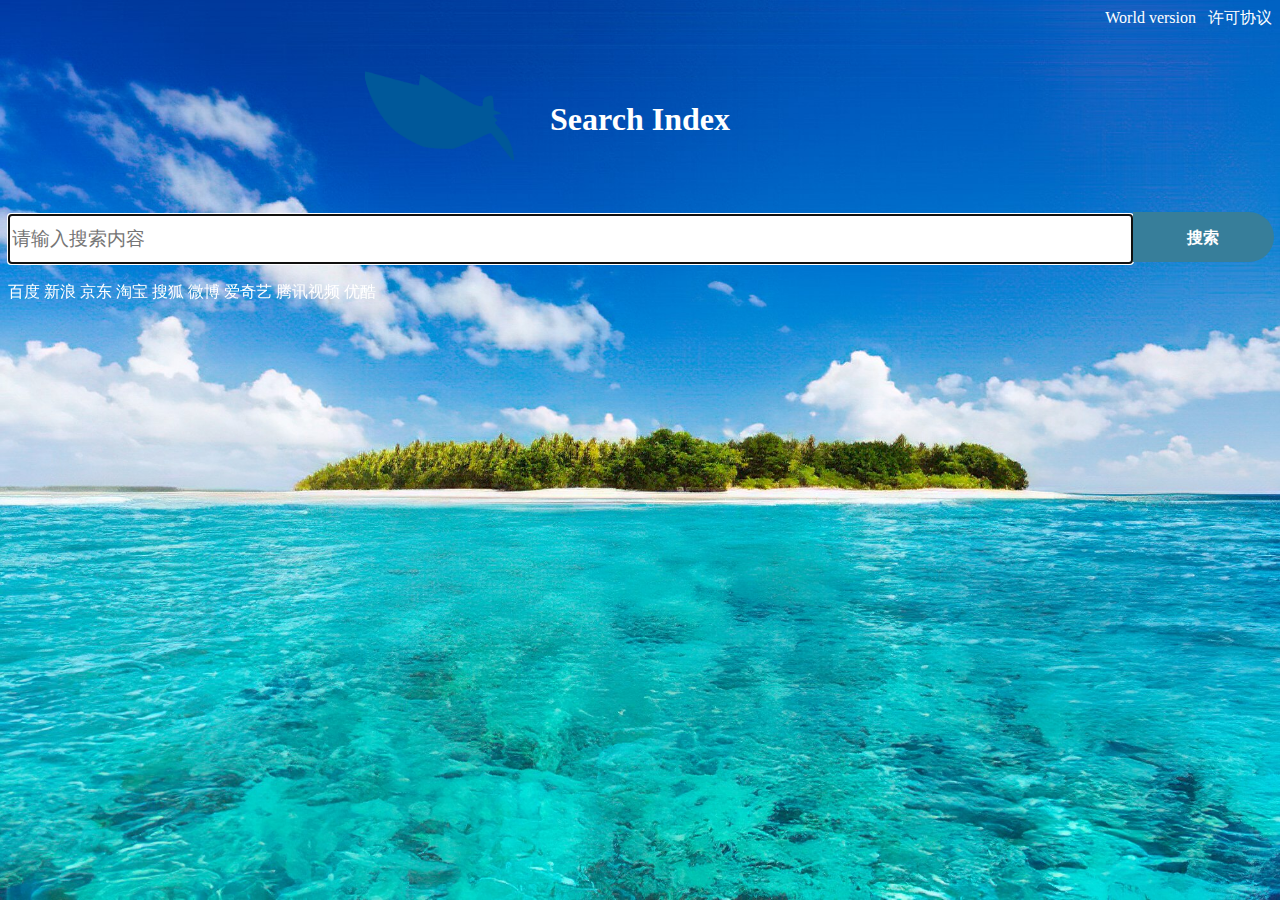
<file: index.html>
<!DOCTYPE html>
<html>
	<head>
		
		<meta charset="utf-8" />
		<script src="js/searchchin.js"></script>
		<title>Search Index</title>
         <script src="js/mouse.js" type="text/javascript" charset="utf-8"></script>

         <script src="https://www.recaptcha.net/recaptcha/api.js?render=6LdU-ocaAAAAAApf3sqN3T5LaZq7Sm9IR00FEG43"></script>

            <script>
	      document.getElementById("searchbuttoncn").disable = true;
	      
              function onClick(o) {
		
                 o.preventDefault();
		      
                 grecaptcha.ready(function() {

              

                   grecaptcha.execute('6LeqTYcaAAAAAEQknhTsUZNMCStuu9Bu3evxvt12', {action: 'submit'}).then(function(token) {
                       // Add your logic to submit to your backend server here.
         	       document.getElementById("searchbuttoncn").disable = false;
                      
                        
                 
                 });
               } 
           </script>
         
        <script src="js/mouse.js"></script>
		<link rel="stylesheet" href="css/otherstyle.css" type="text/css"/>
		<link rel="stylesheet" href="css/searchbox.css" type="text/css"/>
		<link rel="shortcut icon" href="img/favicon.ico" type="image/x-icon"/>
	</head>
	<body background="img/bgimg.jpg">
		<style type="text/css">
			body{
			background-repeat:no-repeat ;
			background-size:100% 100%;
			background-attachment: fixed;"
			}

		</style>
<div class="leftlink">
			<a href="indexworld.html" onmouseover="over(this)" onmouseleave="leave(this)" onmousedown="click(this)" title="World version">World version</a>
			&#160 
			<a href="SearchIndexLicense.html" onmouseover="over(this)" onmouseleave="leave(this)" onmousedown="click(this)" title="许可协议">许可协议</a>

		</div>
		</br>
		</br>
		</br>
		</br>
		<div class="logo">
	
		
		<form>
			<img src="img/Logo.png" width="150" height="90" alt="Logo" style="position: absolute;margin-left: -275px;margin-top: -30px;">
		
			<span style="float: -2000px;color: #FFFFFF;"><h1>Search Index</h1></span>
		</form>
		</div>
	
		
		
		</br>
		</br>
		</br>
	
		
		 <div class="searchbi">
<form id="formsearch" autocomplete="on" action="javascript:void(0);" class="srcfm">

		<input type="text" id="searchinput" class="srcbt"  placeholder="请输入搜索内容" autofocus="autofocus" title="搜索框"/>
		<button onclick="search()" id="searchbuttoncn" title="搜索"><h3>搜索</h3></button>
		
</form>
			<div class="weblink">
				<div class="wellweb">
					<div class="weblinkdiv">
						
					    <br/>
						<a class="alink" href="https://www.baidu.com" onmousedown="clickb(this)" onmouseover="over(this)" onmouseleave="leaveb(this)" target="_blank" title="百度">百度</a>
						<a class="alink"  href="https://www.sina.com.cn" onmousedown="clickb(this)" onmouseover="over(this)" onmouseleave="leaveb(this)" target="_blank" title="新浪">新浪</a>
						<a class="alink"  href="https://www.jd.com" onmousedown="clickb(this)" onmouseover="over(this)" onmouseleave="leaveb(this)" target="_blank" title="京东">京东</a>
						<a class="alink"  href="https://www.taobao.com" onmousedown="clickb(this)" onmouseover="over(this)" onmouseleave="leaveb(this)" target="_blank" title="淘宝">淘宝</a>
						<a class="alink"  href="https://www.sohu.com" onmousedown="clickb(this)" onmouseover="over(this)" onmouseleave="leaveb(this)" target="_blank" title="搜狐">搜狐</a>
						<a class="alink"  href="https://www.weibo.com" onmousedown="clickb(this)" onmouseover="over(this)" onmouseleave="leaveb(this)" target="_blank" title="微博">微博</a>
						<a class="alink"  href="https://www.iqiyi.com" onmousedown="clickb(this)" onmouseover="over(this)" onmouseleave="leaveb(this)" target="_blank" title="爱奇艺">爱奇艺</a>
						<a class="alink"  href="https://v.qq.com" onmousedown="clickb(this)" onmouseover="over(this)" onmouseleave="leaveb(this)" target="_blank" title="腾讯视频">腾讯视频</a>
						<a class="alink" href="https://www.youku.com" onmousedown="clickb(this)" onmouseover="over(this)" onmouseleave="leaveb(this)" target="_blank" title="优酷">优酷</a>
					</div>
				</div>
			</div>

</br>
</br>
</br>
</br>
</br>
</br>
</br>
</br>
</br>
</br>
</br>
</br>
</br>





	</body>
</html>
</file>
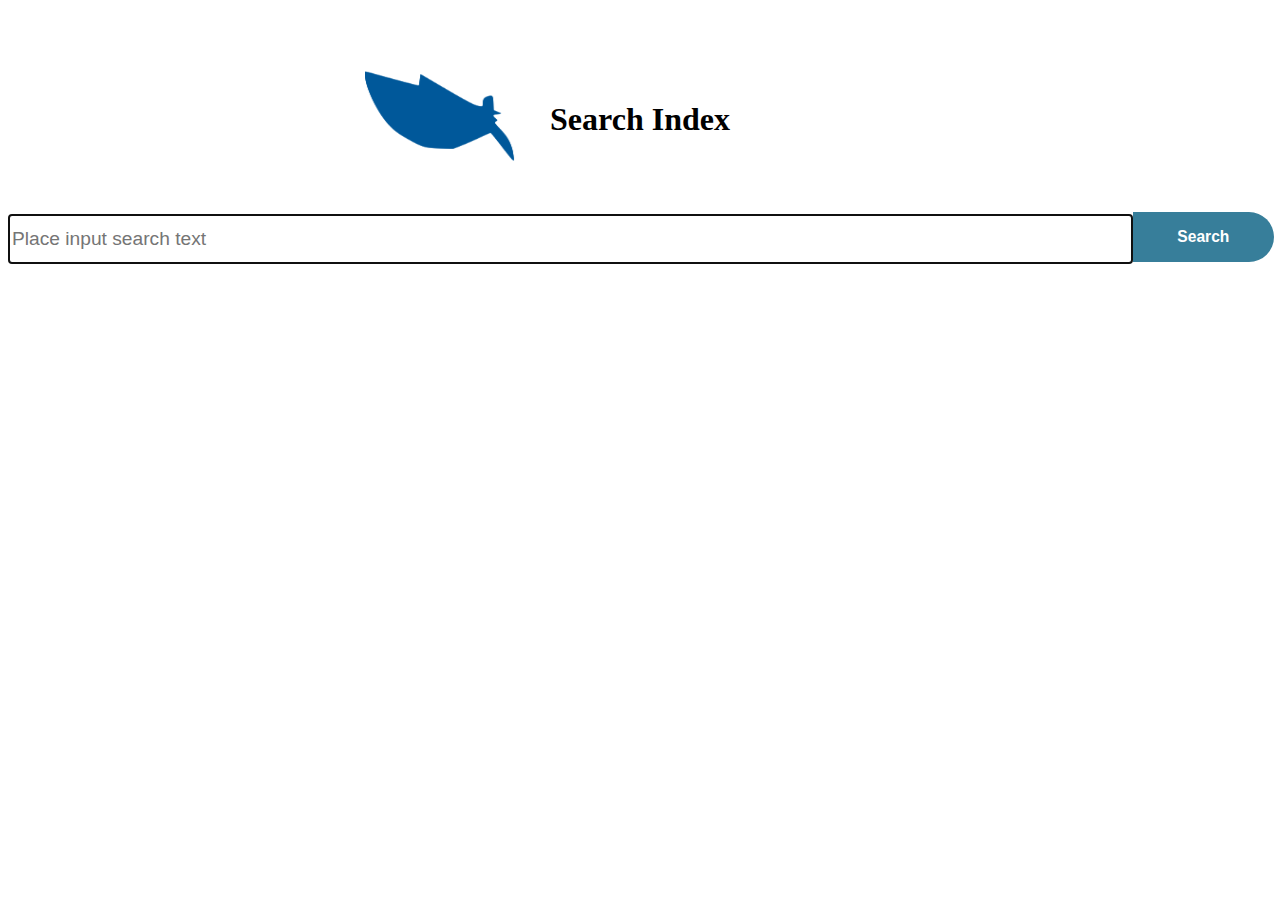
<file: indexworld.html>
<!-- 
Start Code
-->
<!DOCTYPE html>
<html>
	<head>
		
		<meta charset="utf-8" />
		<title>Search Index</title>
        <script src="js/mouse.js"></script>
<script src="js/mouse.js" type="text/javascript" charset="utf-8"></script>
         <script src="https://www.recaptcha.net/recaptcha/api.js?render=6LeqTYcaAAAAAEQknhTsUZNMCStuu9Bu3evxvt12"></script>

         
         

		<link rel="stylesheet" href="css/otherstyle.css" type="text/css"/>
		<link rel="stylesheet" href="css/searchbox.css" type="text/css"/>
		<link rel="shortcut icon" href="img/favicon.ico" type="image/x-icon"/>



	</head>
	<body>


		<div class="leftlink">
			<a href="index.html" onmouseover="over(this)" onmouseleave="leave(this)" onmousedown="click(this)" title="中文版">中文版</a>
			&#160 
			<a href="SearchIndexLicense.html" onmouseover="over(this)" onmouseleave="leave(this)" onmousedown="click(this)" title="License" target="_blank">License</a>
		</div>
	    
		</br>
		</br>
		</br>
		</br>
		<div class="logo">
		<form>
			
          <img src="img/Logo.png" width="150" height="90" alt="Logo" style="position: absolute;margin-left: -275px;margin-top: -30px;">
		
			<span style="float: -2000px;color: #000000;"><h1>Search Index</h1></span>
		</form>
		</div>
		
	
		</br>
		</br>
		</br>
	
		<script src="js/search.js"></script>
		<div class="searchbi">
<form id="formsearch" autocomplete="on" action="javascript:void();" target="_blank">

		<input type="text" id="searchinput" class="srcbt"  placeholder="Place input search text" autofocus="autofocus" title="Search box"/>
		<button class="g-recaptcha" data-sitekey="6LeqTYcaAAAAAEQknhTsUZNMCStuu9Bu3evxvt12" data-callback="search"  id="searchbuttonen" onmouseleave="leaveb()" onmousedown="clickb()" title="Search"><h3>Search</h3></button>
	</div>
</form>
</br>
</br>
<div class="weblink">
				<div class="wellweb">
					<div class="weblinkdiv">
						
					    <br/>
						<a class="alink" href="https://www.google.com" onmousedown="clickb(this)" onmouseover="over(this)" onmouseleave="leaveb(this)" target="_blank" title="Google">Google</a>
						<a class="alink"  href="https://www.twitter.com" onmousedown="clickb(this)" onmouseover="over(this)" onmouseleave="leaveb(this)" target="_blank" title="Twitter">Twitter</a>
						<a class="alink"  href="https://www.msn.com" onmousedown="clickb(this)" onmouseover="over(this)" onmouseleave="leaveb(this)" target="_blank" title="MSN">MSN</a>
						<a class="alink"  href="https://www.facebook.com" onmousedown="clickb(this)" onmouseover="over(this)" onmouseleave="leaveb(this)" target="_blank" title="FaceBook">FaceBook</a>
						<a class="alink"  href="https://www.Apple.com" onmousedown="clickb(this)" onmouseover="over(this)" onmouseleave="leaveb(this)" target="_blank" title="Apple">Apple</a>
						<a class="alink"  href="https://www.github.com" onmousedown="clickb(this)" onmouseover="over(this)" onmouseleave="leaveb(this)" target="_blank" title="Github">Github</a>
						<a class="alink"  href="https://www.dropbox.com" onmousedown="clickb(this)" onmouseover="over(this)" onmouseleave="leaveb(this)" target="_blank" title="DropBox">DropBox</a>
						<a class="alink"  href="https://www.microsoft.com" onmousedown="clickb(this)" onmouseover="over(this)" onmouseleave="leaveb(this)" target="_blank" title="Microsoft">Microsoft</a>
						<a class="alink" href="https://www.youtube.com" onmousedown="clickb(this)" onmouseover="over(this)" onmouseleave="leaveb(this)" target="_blank" title="Youtube">Youtube</a>
					</div>
				</div>
			</div>
</br>
</br>
</br>
</br>
</br>
</br>
</br>
</br>
</br>
</br>
</br>
</br>
</br>




	</body>
<!-- 
End code
-->
</html>
</file>
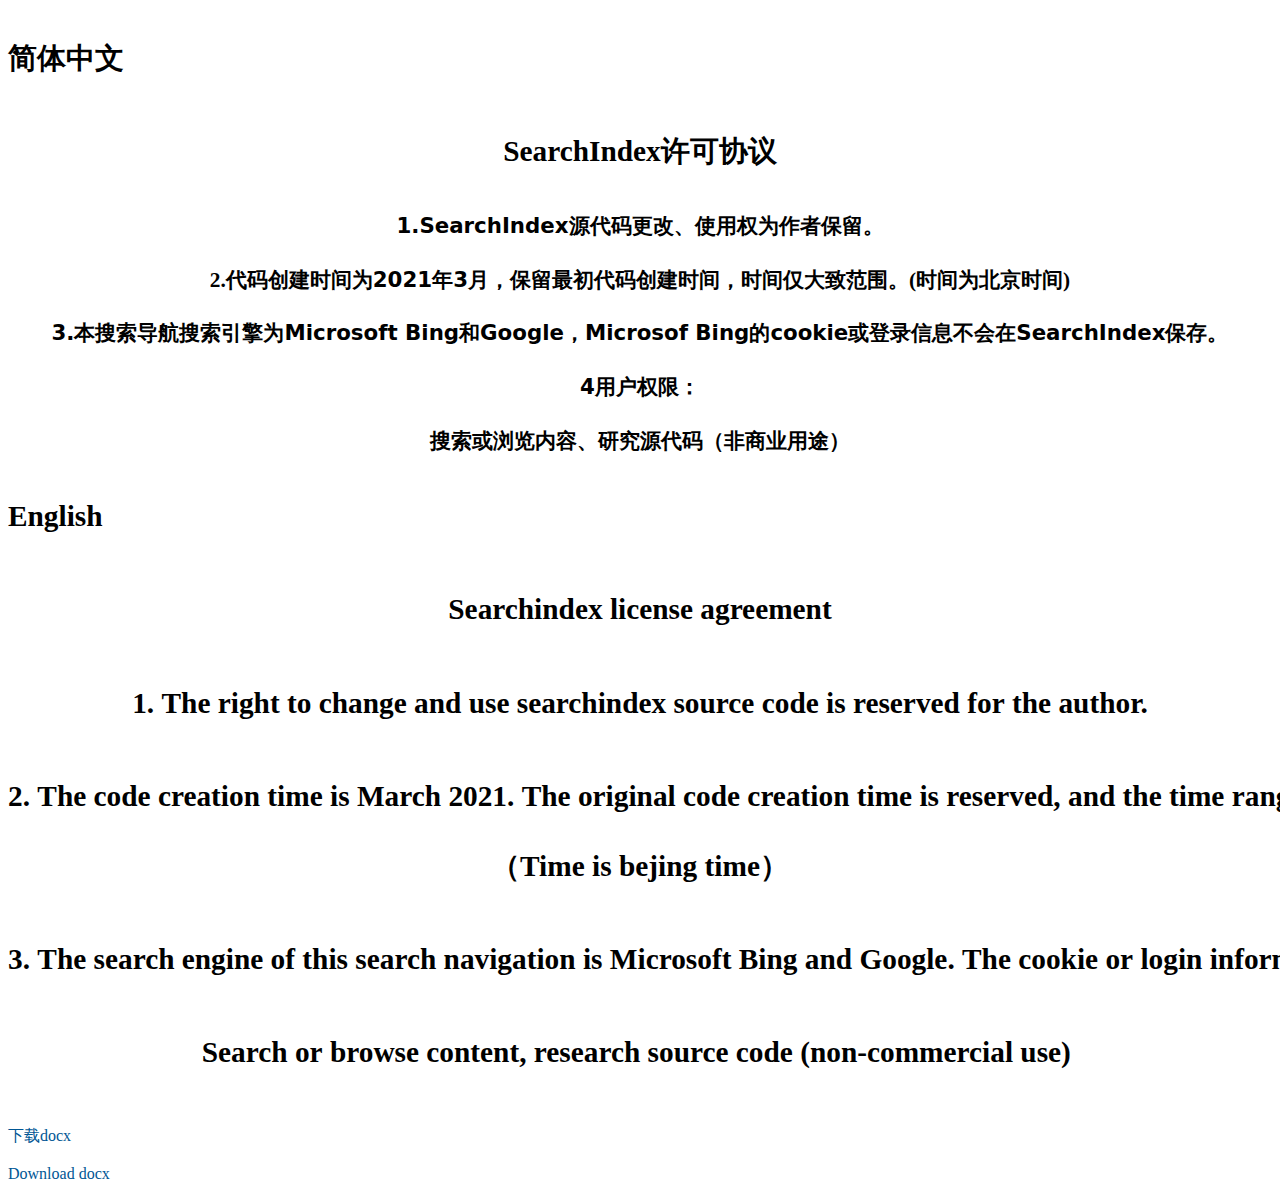
<file: SearchIndexLicense.html>
<html xmlns:o="urn:schemas-microsoft-com:office:office" xmlns:w="urn:schemas-microsoft-com:office:word" xmlns="http://www.w3.org/TR/REC-html40"><head>
<script src="js/mouse.js" type="text/javascript" charset="utf-8"></script>
<meta http-equiv=Content-Type  content="text/html; charset=utf-8" ><meta name=ProgId  content=Word.Document ><meta name=Generator  content="Microsoft Word 14" ><meta name=Originator  content="Microsoft Word 14" ><title></title><!--[if gte mso 9]><xml><w:WordDocument><w:BrowserLevel>MicrosoftInternetExplorer4</w:BrowserLevel><w:DisplayHorizontalDrawingGridEvery>0</w:DisplayHorizontalDrawingGridEvery><w:DisplayVerticalDrawingGridEvery>2</w:DisplayVerticalDrawingGridEvery><w:DocumentKind>DocumentNotSpecified</w:DocumentKind><w:DrawingGridVerticalSpacing>7.8 磅</w:DrawingGridVerticalSpacing><w:PunctuationKerning></w:PunctuationKerning><w:View>Web</w:View><w:Compatibility><w:DontGrowAutofit/><w:BalanceSingleByteDoubleByteWidth/><w:DoNotExpandShiftReturn/><w:UseFELayout/></w:Compatibility><w:Zoom>0</w:Zoom></w:WordDocument></xml><![endif]--><!--[if gte mso 9]><xml><w:LatentStyles DefLockedState="false"  DefUnhideWhenUsed="true"  DefSemiHidden="true"  DefQFormat="false"  DefPriority="99"  LatentStyleCount="260" >
<w:LsdException Locked="false"  Priority="99"  SemiHidden="false"  Name="Normal" ></w:LsdException>
<w:LsdException Locked="false"  Priority="0"  SemiHidden="false"  UnhideWhenUsed="false"  QFormat="true"  Name="heading 1" ></w:LsdException>
<w:LsdException Locked="false"  Priority="0"  SemiHidden="false"  UnhideWhenUsed="false"  QFormat="true"  Name="heading 2" ></w:LsdException>
<w:LsdException Locked="false"  Priority="0"  SemiHidden="false"  UnhideWhenUsed="false"  QFormat="true"  Name="heading 3" ></w:LsdException>
<w:LsdException Locked="false"  Priority="0"  SemiHidden="false"  UnhideWhenUsed="false"  QFormat="true"  Name="heading 4" ></w:LsdException>
<w:LsdException Locked="false"  Priority="0"  SemiHidden="false"  UnhideWhenUsed="false"  QFormat="true"  Name="heading 5" ></w:LsdException>
<w:LsdException Locked="false"  Priority="0"  SemiHidden="false"  UnhideWhenUsed="false"  QFormat="true"  Name="heading 6" ></w:LsdException>
<w:LsdException Locked="false"  Priority="0"  SemiHidden="false"  UnhideWhenUsed="false"  QFormat="true"  Name="heading 7" ></w:LsdException>
<w:LsdException Locked="false"  Priority="0"  SemiHidden="false"  UnhideWhenUsed="false"  QFormat="true"  Name="heading 8" ></w:LsdException>
<w:LsdException Locked="false"  Priority="0"  SemiHidden="false"  UnhideWhenUsed="false"  QFormat="true"  Name="heading 9" ></w:LsdException>
<w:LsdException Locked="false"  Priority="0"  SemiHidden="false"  UnhideWhenUsed="false"  Name="index 1" ></w:LsdException>
<w:LsdException Locked="false"  Priority="0"  SemiHidden="false"  UnhideWhenUsed="false"  Name="index 2" ></w:LsdException>
<w:LsdException Locked="false"  Priority="0"  SemiHidden="false"  UnhideWhenUsed="false"  Name="index 3" ></w:LsdException>
<w:LsdException Locked="false"  Priority="0"  SemiHidden="false"  UnhideWhenUsed="false"  Name="index 4" ></w:LsdException>
<w:LsdException Locked="false"  Priority="0"  SemiHidden="false"  UnhideWhenUsed="false"  Name="index 5" ></w:LsdException>
<w:LsdException Locked="false"  Priority="0"  SemiHidden="false"  UnhideWhenUsed="false"  Name="index 6" ></w:LsdException>
<w:LsdException Locked="false"  Priority="0"  SemiHidden="false"  UnhideWhenUsed="false"  Name="index 7" ></w:LsdException>
<w:LsdException Locked="false"  Priority="0"  SemiHidden="false"  UnhideWhenUsed="false"  Name="index 8" ></w:LsdException>
<w:LsdException Locked="false"  Priority="0"  SemiHidden="false"  UnhideWhenUsed="false"  Name="index 9" ></w:LsdException>
<w:LsdException Locked="false"  Priority="0"  SemiHidden="false"  UnhideWhenUsed="false"  Name="toc 1" ></w:LsdException>
<w:LsdException Locked="false"  Priority="0"  SemiHidden="false"  UnhideWhenUsed="false"  Name="toc 2" ></w:LsdException>
<w:LsdException Locked="false"  Priority="0"  SemiHidden="false"  UnhideWhenUsed="false"  Name="toc 3" ></w:LsdException>
<w:LsdException Locked="false"  Priority="0"  SemiHidden="false"  UnhideWhenUsed="false"  Name="toc 4" ></w:LsdException>
<w:LsdException Locked="false"  Priority="0"  SemiHidden="false"  UnhideWhenUsed="false"  Name="toc 5" ></w:LsdException>
<w:LsdException Locked="false"  Priority="0"  SemiHidden="false"  UnhideWhenUsed="false"  Name="toc 6" ></w:LsdException>
<w:LsdException Locked="false"  Priority="0"  SemiHidden="false"  UnhideWhenUsed="false"  Name="toc 7" ></w:LsdException>
<w:LsdException Locked="false"  Priority="0"  SemiHidden="false"  UnhideWhenUsed="false"  Name="toc 8" ></w:LsdException>
<w:LsdException Locked="false"  Priority="0"  SemiHidden="false"  UnhideWhenUsed="false"  Name="toc 9" ></w:LsdException>
<w:LsdException Locked="false"  Priority="0"  SemiHidden="false"  UnhideWhenUsed="false"  Name="Normal Indent" ></w:LsdException>
<w:LsdException Locked="false"  Priority="0"  SemiHidden="false"  UnhideWhenUsed="false"  Name="footnote text" ></w:LsdException>
<w:LsdException Locked="false"  Priority="0"  SemiHidden="false"  UnhideWhenUsed="false"  Name="annotation text" ></w:LsdException>
<w:LsdException Locked="false"  Priority="0"  SemiHidden="false"  UnhideWhenUsed="false"  Name="header" ></w:LsdException>
<w:LsdException Locked="false"  Priority="0"  SemiHidden="false"  UnhideWhenUsed="false"  Name="footer" ></w:LsdException>
<w:LsdException Locked="false"  Priority="0"  SemiHidden="false"  UnhideWhenUsed="false"  Name="index heading" ></w:LsdException>
<w:LsdException Locked="false"  Priority="0"  SemiHidden="false"  UnhideWhenUsed="false"  QFormat="true"  Name="caption" ></w:LsdException>
<w:LsdException Locked="false"  Priority="0"  SemiHidden="false"  UnhideWhenUsed="false"  Name="table of figures" ></w:LsdException>
<w:LsdException Locked="false"  Priority="0"  SemiHidden="false"  UnhideWhenUsed="false"  Name="envelope address" ></w:LsdException>
<w:LsdException Locked="false"  Priority="0"  SemiHidden="false"  UnhideWhenUsed="false"  Name="envelope return" ></w:LsdException>
<w:LsdException Locked="false"  Priority="0"  SemiHidden="false"  UnhideWhenUsed="false"  Name="footnote reference" ></w:LsdException>
<w:LsdException Locked="false"  Priority="0"  SemiHidden="false"  UnhideWhenUsed="false"  Name="annotation reference" ></w:LsdException>
<w:LsdException Locked="false"  Priority="0"  SemiHidden="false"  UnhideWhenUsed="false"  Name="line number" ></w:LsdException>
<w:LsdException Locked="false"  Priority="0"  SemiHidden="false"  UnhideWhenUsed="false"  Name="page number" ></w:LsdException>
<w:LsdException Locked="false"  Priority="0"  SemiHidden="false"  UnhideWhenUsed="false"  Name="endnote reference" ></w:LsdException>
<w:LsdException Locked="false"  Priority="0"  SemiHidden="false"  UnhideWhenUsed="false"  Name="endnote text" ></w:LsdException>
<w:LsdException Locked="false"  Priority="0"  SemiHidden="false"  UnhideWhenUsed="false"  Name="table of authorities" ></w:LsdException>
<w:LsdException Locked="false"  Priority="0"  SemiHidden="false"  UnhideWhenUsed="false"  Name="macro" ></w:LsdException>
<w:LsdException Locked="false"  Priority="0"  SemiHidden="false"  UnhideWhenUsed="false"  Name="toa heading" ></w:LsdException>
<w:LsdException Locked="false"  Priority="0"  SemiHidden="false"  UnhideWhenUsed="false"  Name="List" ></w:LsdException>
<w:LsdException Locked="false"  Priority="0"  SemiHidden="false"  UnhideWhenUsed="false"  Name="List Bullet" ></w:LsdException>
<w:LsdException Locked="false"  Priority="0"  SemiHidden="false"  UnhideWhenUsed="false"  Name="List Number" ></w:LsdException>
<w:LsdException Locked="false"  Priority="0"  SemiHidden="false"  UnhideWhenUsed="false"  Name="List 2" ></w:LsdException>
<w:LsdException Locked="false"  Priority="0"  SemiHidden="false"  UnhideWhenUsed="false"  Name="List 3" ></w:LsdException>
<w:LsdException Locked="false"  Priority="0"  SemiHidden="false"  UnhideWhenUsed="false"  Name="List 4" ></w:LsdException>
<w:LsdException Locked="false"  Priority="0"  SemiHidden="false"  UnhideWhenUsed="false"  Name="List 5" ></w:LsdException>
<w:LsdException Locked="false"  Priority="0"  SemiHidden="false"  UnhideWhenUsed="false"  Name="List Bullet 2" ></w:LsdException>
<w:LsdException Locked="false"  Priority="0"  SemiHidden="false"  UnhideWhenUsed="false"  Name="List Bullet 3" ></w:LsdException>
<w:LsdException Locked="false"  Priority="0"  SemiHidden="false"  UnhideWhenUsed="false"  Name="List Bullet 4" ></w:LsdException>
<w:LsdException Locked="false"  Priority="0"  SemiHidden="false"  UnhideWhenUsed="false"  Name="List Bullet 5" ></w:LsdException>
<w:LsdException Locked="false"  Priority="0"  SemiHidden="false"  UnhideWhenUsed="false"  Name="List Number 2" ></w:LsdException>
<w:LsdException Locked="false"  Priority="0"  SemiHidden="false"  UnhideWhenUsed="false"  Name="List Number 3" ></w:LsdException>
<w:LsdException Locked="false"  Priority="0"  SemiHidden="false"  UnhideWhenUsed="false"  Name="List Number 4" ></w:LsdException>
<w:LsdException Locked="false"  Priority="0"  SemiHidden="false"  UnhideWhenUsed="false"  Name="List Number 5" ></w:LsdException>
<w:LsdException Locked="false"  Priority="0"  SemiHidden="false"  UnhideWhenUsed="false"  QFormat="true"  Name="Title" ></w:LsdException>
<w:LsdException Locked="false"  Priority="0"  SemiHidden="false"  UnhideWhenUsed="false"  Name="Closing" ></w:LsdException>
<w:LsdException Locked="false"  Priority="0"  SemiHidden="false"  UnhideWhenUsed="false"  Name="Signature" ></w:LsdException>
<w:LsdException Locked="false"  Priority="99"  SemiHidden="false"  Name="Default Paragraph Font" ></w:LsdException>
<w:LsdException Locked="false"  Priority="0"  SemiHidden="false"  UnhideWhenUsed="false"  Name="Body Text" ></w:LsdException>
<w:LsdException Locked="false"  Priority="0"  SemiHidden="false"  UnhideWhenUsed="false"  Name="Body Text Indent" ></w:LsdException>
<w:LsdException Locked="false"  Priority="0"  SemiHidden="false"  UnhideWhenUsed="false"  Name="List Continue" ></w:LsdException>
<w:LsdException Locked="false"  Priority="0"  SemiHidden="false"  UnhideWhenUsed="false"  Name="List Continue 2" ></w:LsdException>
<w:LsdException Locked="false"  Priority="0"  SemiHidden="false"  UnhideWhenUsed="false"  Name="List Continue 3" ></w:LsdException>
<w:LsdException Locked="false"  Priority="0"  SemiHidden="false"  UnhideWhenUsed="false"  Name="List Continue 4" ></w:LsdException>
<w:LsdException Locked="false"  Priority="0"  SemiHidden="false"  UnhideWhenUsed="false"  Name="List Continue 5" ></w:LsdException>
<w:LsdException Locked="false"  Priority="0"  SemiHidden="false"  UnhideWhenUsed="false"  Name="Message Header" ></w:LsdException>
<w:LsdException Locked="false"  Priority="0"  SemiHidden="false"  UnhideWhenUsed="false"  QFormat="true"  Name="Subtitle" ></w:LsdException>
<w:LsdException Locked="false"  Priority="0"  SemiHidden="false"  UnhideWhenUsed="false"  Name="Salutation" ></w:LsdException>
<w:LsdException Locked="false"  Priority="0"  SemiHidden="false"  UnhideWhenUsed="false"  Name="Date" ></w:LsdException>
<w:LsdException Locked="false"  Priority="0"  SemiHidden="false"  UnhideWhenUsed="false"  Name="Body Text First Indent" ></w:LsdException>
<w:LsdException Locked="false"  Priority="0"  SemiHidden="false"  UnhideWhenUsed="false"  Name="Body Text First Indent 2" ></w:LsdException>
<w:LsdException Locked="false"  Priority="0"  SemiHidden="false"  UnhideWhenUsed="false"  Name="Note Heading" ></w:LsdException>
<w:LsdException Locked="false"  Priority="0"  SemiHidden="false"  UnhideWhenUsed="false"  Name="Body Text 2" ></w:LsdException>
<w:LsdException Locked="false"  Priority="0"  SemiHidden="false"  UnhideWhenUsed="false"  Name="Body Text 3" ></w:LsdException>
<w:LsdException Locked="false"  Priority="0"  SemiHidden="false"  UnhideWhenUsed="false"  Name="Body Text Indent 2" ></w:LsdException>
<w:LsdException Locked="false"  Priority="0"  SemiHidden="false"  UnhideWhenUsed="false"  Name="Body Text Indent 3" ></w:LsdException>
<w:LsdException Locked="false"  Priority="0"  SemiHidden="false"  UnhideWhenUsed="false"  Name="Block Text" ></w:LsdException>
<w:LsdException Locked="false"  Priority="0"  SemiHidden="false"  UnhideWhenUsed="false"  Name="Hyperlink" ></w:LsdException>
<w:LsdException Locked="false"  Priority="0"  SemiHidden="false"  UnhideWhenUsed="false"  Name="FollowedHyperlink" ></w:LsdException>
<w:LsdException Locked="false"  Priority="0"  SemiHidden="false"  UnhideWhenUsed="false"  QFormat="true"  Name="Strong" ></w:LsdException>
<w:LsdException Locked="false"  Priority="0"  SemiHidden="false"  UnhideWhenUsed="false"  QFormat="true"  Name="Emphasis" ></w:LsdException>
<w:LsdException Locked="false"  Priority="0"  SemiHidden="false"  UnhideWhenUsed="false"  Name="Document Map" ></w:LsdException>
<w:LsdException Locked="false"  Priority="0"  SemiHidden="false"  UnhideWhenUsed="false"  Name="Plain Text" ></w:LsdException>
<w:LsdException Locked="false"  Priority="0"  SemiHidden="false"  UnhideWhenUsed="false"  Name="E-mail Signature" ></w:LsdException>
<w:LsdException Locked="false"  Priority="0"  SemiHidden="false"  UnhideWhenUsed="false"  Name="Normal (Web)" ></w:LsdException>
<w:LsdException Locked="false"  Priority="0"  SemiHidden="false"  UnhideWhenUsed="false"  Name="HTML Acronym" ></w:LsdException>
<w:LsdException Locked="false"  Priority="0"  SemiHidden="false"  UnhideWhenUsed="false"  Name="HTML Address" ></w:LsdException>
<w:LsdException Locked="false"  Priority="0"  SemiHidden="false"  UnhideWhenUsed="false"  Name="HTML Cite" ></w:LsdException>
<w:LsdException Locked="false"  Priority="0"  SemiHidden="false"  UnhideWhenUsed="false"  Name="HTML Code" ></w:LsdException>
<w:LsdException Locked="false"  Priority="0"  SemiHidden="false"  UnhideWhenUsed="false"  Name="HTML Definition" ></w:LsdException>
<w:LsdException Locked="false"  Priority="0"  SemiHidden="false"  UnhideWhenUsed="false"  Name="HTML Keyboard" ></w:LsdException>
<w:LsdException Locked="false"  Priority="0"  SemiHidden="false"  UnhideWhenUsed="false"  Name="HTML Preformatted" ></w:LsdException>
<w:LsdException Locked="false"  Priority="0"  SemiHidden="false"  UnhideWhenUsed="false"  Name="HTML Sample" ></w:LsdException>
<w:LsdException Locked="false"  Priority="0"  SemiHidden="false"  UnhideWhenUsed="false"  Name="HTML Typewriter" ></w:LsdException>
<w:LsdException Locked="false"  Priority="0"  SemiHidden="false"  UnhideWhenUsed="false"  Name="HTML Variable" ></w:LsdException>
<w:LsdException Locked="false"  Priority="99"  SemiHidden="false"  Name="Normal Table" ></w:LsdException>
<w:LsdException Locked="false"  Priority="0"  SemiHidden="false"  UnhideWhenUsed="false"  Name="annotation subject" ></w:LsdException>
<w:LsdException Locked="false"  Priority="99"  SemiHidden="false"  Name="No List" ></w:LsdException>
<w:LsdException Locked="false"  Priority="99"  SemiHidden="false"  Name="Table Simple 1" ></w:LsdException>
<w:LsdException Locked="false"  Priority="99"  SemiHidden="false"  Name="Table Simple 2" ></w:LsdException>
<w:LsdException Locked="false"  Priority="99"  SemiHidden="false"  Name="Table Simple 3" ></w:LsdException>
<w:LsdException Locked="false"  Priority="99"  SemiHidden="false"  Name="Table Classic 1" ></w:LsdException>
<w:LsdException Locked="false"  Priority="99"  SemiHidden="false"  Name="Table Classic 2" ></w:LsdException>
<w:LsdException Locked="false"  Priority="99"  SemiHidden="false"  Name="Table Classic 3" ></w:LsdException>
<w:LsdException Locked="false"  Priority="99"  SemiHidden="false"  Name="Table Classic 4" ></w:LsdException>
<w:LsdException Locked="false"  Priority="99"  SemiHidden="false"  Name="Table Colorful 1" ></w:LsdException>
<w:LsdException Locked="false"  Priority="99"  SemiHidden="false"  Name="Table Colorful 2" ></w:LsdException>
<w:LsdException Locked="false"  Priority="99"  SemiHidden="false"  Name="Table Colorful 3" ></w:LsdException>
<w:LsdException Locked="false"  Priority="99"  SemiHidden="false"  Name="Table Columns 1" ></w:LsdException>
<w:LsdException Locked="false"  Priority="99"  SemiHidden="false"  Name="Table Columns 2" ></w:LsdException>
<w:LsdException Locked="false"  Priority="99"  SemiHidden="false"  Name="Table Columns 3" ></w:LsdException>
<w:LsdException Locked="false"  Priority="99"  SemiHidden="false"  Name="Table Columns 4" ></w:LsdException>
<w:LsdException Locked="false"  Priority="99"  SemiHidden="false"  Name="Table Columns 5" ></w:LsdException>
<w:LsdException Locked="false"  Priority="99"  SemiHidden="false"  Name="Table Grid 1" ></w:LsdException>
<w:LsdException Locked="false"  Priority="99"  SemiHidden="false"  Name="Table Grid 2" ></w:LsdException>
<w:LsdException Locked="false"  Priority="99"  SemiHidden="false"  Name="Table Grid 3" ></w:LsdException>
<w:LsdException Locked="false"  Priority="99"  SemiHidden="false"  Name="Table Grid 4" ></w:LsdException>
<w:LsdException Locked="false"  Priority="99"  SemiHidden="false"  Name="Table Grid 5" ></w:LsdException>
<w:LsdException Locked="false"  Priority="99"  SemiHidden="false"  Name="Table Grid 6" ></w:LsdException>
<w:LsdException Locked="false"  Priority="99"  SemiHidden="false"  Name="Table Grid 7" ></w:LsdException>
<w:LsdException Locked="false"  Priority="99"  SemiHidden="false"  Name="Table Grid 8" ></w:LsdException>
<w:LsdException Locked="false"  Priority="99"  SemiHidden="false"  Name="Table List 1" ></w:LsdException>
<w:LsdException Locked="false"  Priority="99"  SemiHidden="false"  Name="Table List 2" ></w:LsdException>
<w:LsdException Locked="false"  Priority="99"  SemiHidden="false"  Name="Table List 3" ></w:LsdException>
<w:LsdException Locked="false"  Priority="99"  SemiHidden="false"  Name="Table List 4" ></w:LsdException>
<w:LsdException Locked="false"  Priority="99"  SemiHidden="false"  Name="Table List 5" ></w:LsdException>
<w:LsdException Locked="false"  Priority="99"  SemiHidden="false"  Name="Table List 6" ></w:LsdException>
<w:LsdException Locked="false"  Priority="99"  SemiHidden="false"  Name="Table List 7" ></w:LsdException>
<w:LsdException Locked="false"  Priority="99"  SemiHidden="false"  Name="Table List 8" ></w:LsdException>
<w:LsdException Locked="false"  Priority="99"  SemiHidden="false"  Name="Table 3D effects 1" ></w:LsdException>
<w:LsdException Locked="false"  Priority="99"  SemiHidden="false"  Name="Table 3D effects 2" ></w:LsdException>
<w:LsdException Locked="false"  Priority="99"  SemiHidden="false"  Name="Table 3D effects 3" ></w:LsdException>
<w:LsdException Locked="false"  Priority="99"  SemiHidden="false"  Name="Table Contemporary" ></w:LsdException>
<w:LsdException Locked="false"  Priority="99"  SemiHidden="false"  Name="Table Elegant" ></w:LsdException>
<w:LsdException Locked="false"  Priority="99"  SemiHidden="false"  Name="Table Professional" ></w:LsdException>
<w:LsdException Locked="false"  Priority="99"  SemiHidden="false"  Name="Table Subtle 1" ></w:LsdException>
<w:LsdException Locked="false"  Priority="99"  SemiHidden="false"  Name="Table Subtle 2" ></w:LsdException>
<w:LsdException Locked="false"  Priority="99"  SemiHidden="false"  Name="Table Web 1" ></w:LsdException>
<w:LsdException Locked="false"  Priority="99"  SemiHidden="false"  Name="Table Web 2" ></w:LsdException>
<w:LsdException Locked="false"  Priority="99"  SemiHidden="false"  Name="Table Web 3" ></w:LsdException>
<w:LsdException Locked="false"  Priority="0"  SemiHidden="false"  UnhideWhenUsed="false"  Name="Balloon Text" ></w:LsdException>
<w:LsdException Locked="false"  Priority="99"  SemiHidden="false"  Name="Table Grid" ></w:LsdException>
<w:LsdException Locked="false"  Priority="99"  SemiHidden="false"  Name="Table Theme" ></w:LsdException>
<w:LsdException Locked="false"  Priority="99"  SemiHidden="false"  Name="Light Shading" ></w:LsdException>
<w:LsdException Locked="false"  Priority="99"  SemiHidden="false"  Name="Light List" ></w:LsdException>
<w:LsdException Locked="false"  Priority="99"  SemiHidden="false"  Name="Light Grid" ></w:LsdException>
<w:LsdException Locked="false"  Priority="99"  SemiHidden="false"  Name="Medium Shading 1" ></w:LsdException>
<w:LsdException Locked="false"  Priority="99"  SemiHidden="false"  Name="Medium Shading 2" ></w:LsdException>
<w:LsdException Locked="false"  Priority="99"  SemiHidden="false"  Name="Medium List 1" ></w:LsdException>
<w:LsdException Locked="false"  Priority="99"  SemiHidden="false"  Name="Medium List 2" ></w:LsdException>
<w:LsdException Locked="false"  Priority="99"  SemiHidden="false"  Name="Medium Grid 1" ></w:LsdException>
<w:LsdException Locked="false"  Priority="99"  SemiHidden="false"  Name="Medium Grid 2" ></w:LsdException>
<w:LsdException Locked="false"  Priority="99"  SemiHidden="false"  Name="Medium Grid 3" ></w:LsdException>
<w:LsdException Locked="false"  Priority="99"  SemiHidden="false"  Name="Dark List" ></w:LsdException>
<w:LsdException Locked="false"  Priority="99"  SemiHidden="false"  Name="Colorful Shading" ></w:LsdException>
<w:LsdException Locked="false"  Priority="99"  SemiHidden="false"  Name="Colorful List" ></w:LsdException>
<w:LsdException Locked="false"  Priority="99"  SemiHidden="false"  Name="Colorful Grid" ></w:LsdException>
<w:LsdException Locked="false"  Priority="99"  SemiHidden="false"  Name="Light Shading Accent 1" ></w:LsdException>
<w:LsdException Locked="false"  Priority="99"  SemiHidden="false"  Name="Light List Accent 1" ></w:LsdException>
<w:LsdException Locked="false"  Priority="99"  SemiHidden="false"  Name="Light Grid Accent 1" ></w:LsdException>
<w:LsdException Locked="false"  Priority="99"  SemiHidden="false"  Name="Medium Shading 1 Accent 1" ></w:LsdException>
<w:LsdException Locked="false"  Priority="99"  SemiHidden="false"  Name="Medium Shading 2 Accent 1" ></w:LsdException>
<w:LsdException Locked="false"  Priority="99"  SemiHidden="false"  Name="Medium List 1 Accent 1" ></w:LsdException>
<w:LsdException Locked="false"  Priority="99"  SemiHidden="false"  Name="Medium List 2 Accent 1" ></w:LsdException>
<w:LsdException Locked="false"  Priority="99"  SemiHidden="false"  Name="Medium Grid 1 Accent 1" ></w:LsdException>
<w:LsdException Locked="false"  Priority="99"  SemiHidden="false"  Name="Medium Grid 2 Accent 1" ></w:LsdException>
<w:LsdException Locked="false"  Priority="99"  SemiHidden="false"  Name="Medium Grid 3 Accent 1" ></w:LsdException>
<w:LsdException Locked="false"  Priority="99"  SemiHidden="false"  Name="Dark List Accent 1" ></w:LsdException>
<w:LsdException Locked="false"  Priority="99"  SemiHidden="false"  Name="Colorful Shading Accent 1" ></w:LsdException>
<w:LsdException Locked="false"  Priority="99"  SemiHidden="false"  Name="Colorful List Accent 1" ></w:LsdException>
<w:LsdException Locked="false"  Priority="99"  SemiHidden="false"  Name="Colorful Grid Accent 1" ></w:LsdException>
<w:LsdException Locked="false"  Priority="99"  SemiHidden="false"  Name="Light Shading Accent 2" ></w:LsdException>
<w:LsdException Locked="false"  Priority="99"  SemiHidden="false"  Name="Light List Accent 2" ></w:LsdException>
<w:LsdException Locked="false"  Priority="99"  SemiHidden="false"  Name="Light Grid Accent 2" ></w:LsdException>
<w:LsdException Locked="false"  Priority="99"  SemiHidden="false"  Name="Medium Shading 1 Accent 2" ></w:LsdException>
<w:LsdException Locked="false"  Priority="99"  SemiHidden="false"  Name="Medium Shading 2 Accent 2" ></w:LsdException>
<w:LsdException Locked="false"  Priority="99"  SemiHidden="false"  Name="Medium List 1 Accent 2" ></w:LsdException>
<w:LsdException Locked="false"  Priority="99"  SemiHidden="false"  Name="Medium List 2 Accent 2" ></w:LsdException>
<w:LsdException Locked="false"  Priority="99"  SemiHidden="false"  Name="Medium Grid 1 Accent 2" ></w:LsdException>
<w:LsdException Locked="false"  Priority="99"  SemiHidden="false"  Name="Medium Grid 2 Accent 2" ></w:LsdException>
<w:LsdException Locked="false"  Priority="99"  SemiHidden="false"  Name="Medium Grid 3 Accent 2" ></w:LsdException>
<w:LsdException Locked="false"  Priority="99"  SemiHidden="false"  Name="Dark List Accent 2" ></w:LsdException>
<w:LsdException Locked="false"  Priority="99"  SemiHidden="false"  Name="Colorful Shading Accent 2" ></w:LsdException>
<w:LsdException Locked="false"  Priority="99"  SemiHidden="false"  Name="Colorful List Accent 2" ></w:LsdException>
<w:LsdException Locked="false"  Priority="99"  SemiHidden="false"  Name="Colorful Grid Accent 2" ></w:LsdException>
<w:LsdException Locked="false"  Priority="99"  SemiHidden="false"  Name="Light Shading Accent 3" ></w:LsdException>
<w:LsdException Locked="false"  Priority="99"  SemiHidden="false"  Name="Light List Accent 3" ></w:LsdException>
<w:LsdException Locked="false"  Priority="99"  SemiHidden="false"  Name="Light Grid Accent 3" ></w:LsdException>
<w:LsdException Locked="false"  Priority="99"  SemiHidden="false"  Name="Medium Shading 1 Accent 3" ></w:LsdException>
<w:LsdException Locked="false"  Priority="99"  SemiHidden="false"  Name="Medium Shading 2 Accent 3" ></w:LsdException>
<w:LsdException Locked="false"  Priority="99"  SemiHidden="false"  Name="Medium List 1 Accent 3" ></w:LsdException>
<w:LsdException Locked="false"  Priority="99"  SemiHidden="false"  Name="Medium List 2 Accent 3" ></w:LsdException>
<w:LsdException Locked="false"  Priority="99"  SemiHidden="false"  Name="Medium Grid 1 Accent 3" ></w:LsdException>
<w:LsdException Locked="false"  Priority="99"  SemiHidden="false"  Name="Medium Grid 2 Accent 3" ></w:LsdException>
<w:LsdException Locked="false"  Priority="99"  SemiHidden="false"  Name="Medium Grid 3 Accent 3" ></w:LsdException>
<w:LsdException Locked="false"  Priority="99"  SemiHidden="false"  Name="Dark List Accent 3" ></w:LsdException>
<w:LsdException Locked="false"  Priority="99"  SemiHidden="false"  Name="Colorful Shading Accent 3" ></w:LsdException>
<w:LsdException Locked="false"  Priority="99"  SemiHidden="false"  Name="Colorful List Accent 3" ></w:LsdException>
<w:LsdException Locked="false"  Priority="99"  SemiHidden="false"  Name="Colorful Grid Accent 3" ></w:LsdException>
<w:LsdException Locked="false"  Priority="99"  SemiHidden="false"  Name="Light Shading Accent 4" ></w:LsdException>
<w:LsdException Locked="false"  Priority="99"  SemiHidden="false"  Name="Light List Accent 4" ></w:LsdException>
<w:LsdException Locked="false"  Priority="99"  SemiHidden="false"  Name="Light Grid Accent 4" ></w:LsdException>
<w:LsdException Locked="false"  Priority="99"  SemiHidden="false"  Name="Medium Shading 1 Accent 4" ></w:LsdException>
<w:LsdException Locked="false"  Priority="99"  SemiHidden="false"  Name="Medium Shading 2 Accent 4" ></w:LsdException>
<w:LsdException Locked="false"  Priority="99"  SemiHidden="false"  Name="Medium List 1 Accent 4" ></w:LsdException>
<w:LsdException Locked="false"  Priority="99"  SemiHidden="false"  Name="Medium List 2 Accent 4" ></w:LsdException>
<w:LsdException Locked="false"  Priority="99"  SemiHidden="false"  Name="Medium Grid 1 Accent 4" ></w:LsdException>
<w:LsdException Locked="false"  Priority="99"  SemiHidden="false"  Name="Medium Grid 2 Accent 4" ></w:LsdException>
<w:LsdException Locked="false"  Priority="99"  SemiHidden="false"  Name="Medium Grid 3 Accent 4" ></w:LsdException>
<w:LsdException Locked="false"  Priority="99"  SemiHidden="false"  Name="Dark List Accent 4" ></w:LsdException>
<w:LsdException Locked="false"  Priority="99"  SemiHidden="false"  Name="Colorful Shading Accent 4" ></w:LsdException>
<w:LsdException Locked="false"  Priority="99"  SemiHidden="false"  Name="Colorful List Accent 4" ></w:LsdException>
<w:LsdException Locked="false"  Priority="99"  SemiHidden="false"  Name="Colorful Grid Accent 4" ></w:LsdException>
<w:LsdException Locked="false"  Priority="99"  SemiHidden="false"  Name="Light Shading Accent 5" ></w:LsdException>
<w:LsdException Locked="false"  Priority="99"  SemiHidden="false"  Name="Light List Accent 5" ></w:LsdException>
<w:LsdException Locked="false"  Priority="99"  SemiHidden="false"  Name="Light Grid Accent 5" ></w:LsdException>
<w:LsdException Locked="false"  Priority="99"  SemiHidden="false"  Name="Medium Shading 1 Accent 5" ></w:LsdException>
<w:LsdException Locked="false"  Priority="99"  SemiHidden="false"  Name="Medium Shading 2 Accent 5" ></w:LsdException>
<w:LsdException Locked="false"  Priority="99"  SemiHidden="false"  Name="Medium List 1 Accent 5" ></w:LsdException>
<w:LsdException Locked="false"  Priority="99"  SemiHidden="false"  Name="Medium List 2 Accent 5" ></w:LsdException>
<w:LsdException Locked="false"  Priority="99"  SemiHidden="false"  Name="Medium Grid 1 Accent 5" ></w:LsdException>
<w:LsdException Locked="false"  Priority="99"  SemiHidden="false"  Name="Medium Grid 2 Accent 5" ></w:LsdException>
<w:LsdException Locked="false"  Priority="99"  SemiHidden="false"  Name="Medium Grid 3 Accent 5" ></w:LsdException>
<w:LsdException Locked="false"  Priority="99"  SemiHidden="false"  Name="Dark List Accent 5" ></w:LsdException>
<w:LsdException Locked="false"  Priority="99"  SemiHidden="false"  Name="Colorful Shading Accent 5" ></w:LsdException>
<w:LsdException Locked="false"  Priority="99"  SemiHidden="false"  Name="Colorful List Accent 5" ></w:LsdException>
<w:LsdException Locked="false"  Priority="99"  SemiHidden="false"  Name="Colorful Grid Accent 5" ></w:LsdException>
<w:LsdException Locked="false"  Priority="99"  SemiHidden="false"  Name="Light Shading Accent 6" ></w:LsdException>
<w:LsdException Locked="false"  Priority="99"  SemiHidden="false"  Name="Light List Accent 6" ></w:LsdException>
<w:LsdException Locked="false"  Priority="99"  SemiHidden="false"  Name="Light Grid Accent 6" ></w:LsdException>
<w:LsdException Locked="false"  Priority="99"  SemiHidden="false"  Name="Medium Shading 1 Accent 6" ></w:LsdException>
<w:LsdException Locked="false"  Priority="99"  SemiHidden="false"  Name="Medium Shading 2 Accent 6" ></w:LsdException>
<w:LsdException Locked="false"  Priority="99"  SemiHidden="false"  Name="Medium List 1 Accent 6" ></w:LsdException>
<w:LsdException Locked="false"  Priority="99"  SemiHidden="false"  Name="Medium List 2 Accent 6" ></w:LsdException>
<w:LsdException Locked="false"  Priority="99"  SemiHidden="false"  Name="Medium Grid 1 Accent 6" ></w:LsdException>
<w:LsdException Locked="false"  Priority="99"  SemiHidden="false"  Name="Medium Grid 2 Accent 6" ></w:LsdException>
<w:LsdException Locked="false"  Priority="99"  SemiHidden="false"  Name="Medium Grid 3 Accent 6" ></w:LsdException>
<w:LsdException Locked="false"  Priority="99"  SemiHidden="false"  Name="Dark List Accent 6" ></w:LsdException>
<w:LsdException Locked="false"  Priority="99"  SemiHidden="false"  Name="Colorful Shading Accent 6" ></w:LsdException>
<w:LsdException Locked="false"  Priority="99"  SemiHidden="false"  Name="Colorful List Accent 6" ></w:LsdException>
<w:LsdException Locked="false"  Priority="99"  SemiHidden="false"  Name="Colorful Grid Accent 6" ></w:LsdException>
</w:LatentStyles></xml><![endif]--><style>
@font-face{
font-family:"Times New Roman";
}

@font-face{
font-family:"宋体";
}

@font-face{
font-family:"DejaVu Sans";
}

@font-face{
font-family:"Calibri";
}

@font-face{
font-family:"方正黑体_GBK";
}

p.MsoNormal{
mso-style-name:正文;
mso-style-noshow:yes;
mso-style-parent:"";
margin-top:0.0000pt;
margin-right:0.0000pt;
margin-bottom:0.0000pt;
margin-left:0.0000pt;
mso-pagination:none;
text-align:justify;
text-justify:inter-ideograph;
font-family:Calibri;
mso-fareast-font-family:宋体;
mso-bidi-font-family:'Times New Roman';
font-size:10.5000pt;
mso-font-kerning:1.0000pt;
}

h1{
mso-style-name:"标题 1";
mso-style-next:正文;
margin-top:17.0000pt;
margin-right:0.0000pt;
margin-bottom:16.5000pt;
margin-left:0.0000pt;
mso-para-margin-top:0.0000gd;
mso-para-margin-bottom:0.0000gd;
page-break-after:avoid;
mso-pagination:lines-together;
text-align:justify;
text-justify:inter-ideograph;
mso-outline-level:1;
line-height:240%;
font-family:Calibri;
mso-fareast-font-family:宋体;
mso-bidi-font-family:'Times New Roman';
font-weight:bold;
font-size:22.0000pt;
mso-font-kerning:22.0000pt;
}

h2{
mso-style-name:"标题 2";
mso-style-next:正文;
margin-top:13.0000pt;
margin-right:0.0000pt;
margin-bottom:13.0000pt;
margin-left:0.0000pt;
mso-para-margin-top:0.0000gd;
mso-para-margin-bottom:0.0000gd;
page-break-after:avoid;
mso-pagination:lines-together;
text-align:justify;
text-justify:inter-ideograph;
mso-outline-level:2;
line-height:170%;
font-family:'DejaVu Sans';
mso-fareast-font-family:方正黑体_GBK;
mso-bidi-font-family:'Times New Roman';
font-weight:bold;
font-size:16.0000pt;
mso-font-kerning:1.0000pt;
}

h3{
mso-style-name:"标题 3";
mso-style-next:正文;
margin-top:13.0000pt;
margin-right:0.0000pt;
margin-bottom:13.0000pt;
margin-left:0.0000pt;
mso-para-margin-top:0.0000gd;
mso-para-margin-bottom:0.0000gd;
page-break-after:avoid;
mso-pagination:lines-together;
text-align:justify;
text-justify:inter-ideograph;
mso-outline-level:3;
line-height:170%;
font-family:Calibri;
mso-fareast-font-family:宋体;
mso-bidi-font-family:'Times New Roman';
font-weight:bold;
font-size:16.0000pt;
mso-font-kerning:1.0000pt;
}

h4{
mso-style-name:"标题 4";
mso-style-next:正文;
margin-top:5.0000pt;
margin-right:0.0000pt;
margin-bottom:5.0000pt;
margin-left:0.0000pt;
mso-margin-top-alt:auto;
mso-margin-bottom-alt:auto;
mso-pagination:widow-orphan;
text-align:left;
font-family:宋体;
font-weight:bold;
font-size:12.0000pt;
}

h5{
mso-style-name:"标题 5";
mso-style-next:正文;
margin-top:5.0000pt;
margin-right:0.0000pt;
margin-bottom:5.0000pt;
margin-left:0.0000pt;
mso-margin-top-alt:auto;
mso-margin-bottom-alt:auto;
mso-pagination:widow-orphan;
text-align:left;
font-family:宋体;
font-weight:bold;
font-size:10.0000pt;
}

h6{
mso-style-name:"标题 6";
mso-style-next:正文;
margin-top:5.0000pt;
margin-right:0.0000pt;
margin-bottom:5.0000pt;
margin-left:0.0000pt;
mso-margin-top-alt:auto;
mso-margin-bottom-alt:auto;
mso-pagination:widow-orphan;
text-align:left;
font-family:宋体;
font-weight:bold;
font-size:7.5000pt;
}

span.10{
font-family:'Times New Roman';
}

span.15{
font-family:'Times New Roman';
}

span.16{
font-family:Calibri;
font-weight:bold;
font-size:16.0000pt;
}

span.17{
font-family:'Times New Roman';
color:rgb(0,0,255);
text-decoration:underline;
text-underline:single;
}

span.18{
font-family:Calibri;
}

span.19{
font-family:'Times New Roman';
}

span.20{
font-family:'DejaVu Sans';
mso-fareast-font-family:方正黑体_GBK;
font-weight:bold;
font-size:16.0000pt;
}

span.21{
font-family:'Times New Roman';
}

span.22{
font-family:'Times New Roman';
}

span.23{
font-family:'Times New Roman';
color:rgb(0,0,255);
text-decoration:underline;
text-underline:single;
}

p.pre{
mso-style-name:"HTML 预设格式";
margin-top:0.0000pt;
margin-right:0.0000pt;
margin-bottom:0.0000pt;
margin-left:0.0000pt;
mso-pagination:widow-orphan;
text-align:left;
font-family:宋体;
font-size:12.0000pt;
}

p.p{
mso-style-name:"普通\(网站\)";
margin-top:5.0000pt;
margin-right:0.0000pt;
margin-bottom:5.0000pt;
margin-left:0.0000pt;
mso-margin-top-alt:auto;
mso-margin-bottom-alt:auto;
mso-pagination:widow-orphan;
text-align:left;
font-family:'Times New Roman';
font-size:12.0000pt;
}

span.msoIns{
mso-style-type:export-only;
mso-style-name:"";
text-decoration:underline;
text-underline:single;
color:blue;
}

span.msoDel{
mso-style-type:export-only;
mso-style-name:"";
text-decoration:line-through;
color:red;
}

table.MsoNormalTable{
mso-style-name:普通表格;
mso-style-parent:"";
mso-style-noshow:yes;
mso-tstyle-rowband-size:0;
mso-tstyle-colband-size:0;
mso-padding-alt:0.0000pt 5.4000pt 0.0000pt 5.4000pt;
mso-para-margin:0pt;
mso-para-margin-bottom:.0001pt;
mso-pagination:widow-orphan;
font-family:'Times New Roman';
font-size:10.0000pt;
mso-ansi-language:#0400;
mso-fareast-language:#0400;
mso-bidi-language:#0400;
}
@page{mso-page-border-surround-header:no;
	mso-page-border-surround-footer:no;}@page Section0{
margin-top:72.0000pt;
margin-bottom:72.0000pt;
margin-left:90.0000pt;
margin-right:90.0000pt;
size:595.3000pt 841.9000pt;
layout-grid:15.6000pt;
}
div.Section0{page:Section0;}</style></head><body style="tab-interval:21pt;text-justify-trim:punctuation;" ><!--StartFragment--><div class="Section0"  style="layout-grid:15.6000pt;" ><h1><b><span style="mso-spacerun:'yes';font-family:宋体;font-weight:bold;font-size:22.0000pt;mso-font-kerning:22.0000pt;" ><font face="宋体" >简体中文</font></span></b><b><span style="mso-spacerun:'yes';font-family:Calibri;mso-fareast-font-family:宋体;mso-bidi-font-family:'Times New Roman';font-weight:bold;font-size:22.0000pt;mso-font-kerning:22.0000pt;" >&nbsp;</span></b><b><span style="mso-spacerun:'yes';font-family:宋体;mso-ascii-font-family:Calibri;mso-hansi-font-family:Calibri;mso-bidi-font-family:'Times New Roman';font-weight:bold;font-size:22.0000pt;mso-font-kerning:22.0000pt;" ><o:p></o:p></span></b></h1><h1 align=center  style="text-align:center;" ><b><span style="mso-spacerun:'yes';font-family:宋体;mso-ascii-font-family:Calibri;mso-hansi-font-family:Calibri;mso-bidi-font-family:'Times New Roman';font-weight:bold;font-size:22.0000pt;mso-font-kerning:22.0000pt;" >SearchIndex</span></b><b><span style="mso-spacerun:'yes';font-family:宋体;font-weight:bold;font-size:22.0000pt;mso-font-kerning:22.0000pt;" ><font face="宋体" >许可协议</font></span></b><b><span style="mso-spacerun:'yes';font-family:宋体;mso-ascii-font-family:Calibri;mso-hansi-font-family:Calibri;mso-bidi-font-family:'Times New Roman';font-weight:bold;font-size:22.0000pt;mso-font-kerning:22.0000pt;" ><o:p></o:p></span></b></h1><h2 align=center  style="text-align:center;" ><b><span style="mso-spacerun:'yes';font-family:'DejaVu Sans';mso-fareast-font-family:方正黑体_GBK;mso-bidi-font-family:'Times New Roman';font-weight:bold;font-size:16.0000pt;mso-font-kerning:1.0000pt;" >1</span></b><b><span style="mso-spacerun:'yes';font-family:'DejaVu Sans';mso-fareast-font-family:方正黑体_GBK;mso-bidi-font-family:'Times New Roman';font-weight:bold;font-size:16.0000pt;mso-font-kerning:1.0000pt;" >.</span></b><b><span style="mso-spacerun:'yes';font-family:'DejaVu Sans';mso-fareast-font-family:方正黑体_GBK;mso-bidi-font-family:'Times New Roman';font-weight:bold;font-size:16.0000pt;mso-font-kerning:1.0000pt;" >SearchIndex</span></b><b><span style="mso-spacerun:'yes';font-family:方正黑体_GBK;font-weight:bold;font-size:16.0000pt;mso-font-kerning:1.0000pt;" ><font face="方正黑体_GBK" >源代码更改、使用权为作者保留。</font></span></b><b><span style="mso-spacerun:'yes';font-family:'DejaVu Sans';mso-fareast-font-family:方正黑体_GBK;mso-bidi-font-family:'Times New Roman';font-weight:bold;font-size:16.0000pt;mso-font-kerning:1.0000pt;" ><o:p></o:p></span></b></h2><h2 align=center  style="text-align:center;" ><b><span style="mso-spacerun:'yes';font-family:方正黑体_GBK;font-weight:bold;font-size:16.0000pt;mso-font-kerning:1.0000pt;" >2</span></b><b><span style="mso-spacerun:'yes';font-family:方正黑体_GBK;font-weight:bold;font-size:16.0000pt;mso-font-kerning:1.0000pt;" >.</span></b><b><span style="mso-spacerun:'yes';font-family:方正黑体_GBK;font-weight:bold;font-size:16.0000pt;mso-font-kerning:1.0000pt;" ><font face="方正黑体_GBK" >代码创建时间为</font></span></b><b><span style="mso-spacerun:'yes';font-family:'DejaVu Sans';mso-fareast-font-family:方正黑体_GBK;mso-bidi-font-family:'Times New Roman';font-weight:bold;font-size:16.0000pt;mso-font-kerning:1.0000pt;" >2021</span></b><b><span style="mso-spacerun:'yes';font-family:方正黑体_GBK;font-weight:bold;font-size:16.0000pt;mso-font-kerning:1.0000pt;" ><font face="方正黑体_GBK" >年</font></span></b><b><span style="mso-spacerun:'yes';font-family:'DejaVu Sans';font-weight:bold;font-size:16.0000pt;mso-font-kerning:1.0000pt;" >3</span></b><b><span style="mso-spacerun:'yes';font-family:方正黑体_GBK;font-weight:bold;font-size:16.0000pt;mso-font-kerning:1.0000pt;" ><font face="方正黑体_GBK" >月，保留最初代码创建时间，时间仅大致范围。</font>(时间为北京时间)</span></b><b><span style="mso-spacerun:'yes';font-family:'DejaVu Sans';mso-fareast-font-family:方正黑体_GBK;mso-bidi-font-family:'Times New Roman';font-weight:bold;font-size:16.0000pt;mso-font-kerning:1.0000pt;" ><o:p></o:p></span></b></h2><h2 align=center  style="text-align:center;" ><b><span style="mso-spacerun:'yes';font-family:'DejaVu Sans';mso-fareast-font-family:方正黑体_GBK;mso-bidi-font-family:'Times New Roman';font-weight:bold;font-size:16.0000pt;mso-font-kerning:1.0000pt;" >3</span></b><b><span style="mso-spacerun:'yes';font-family:'DejaVu Sans';mso-fareast-font-family:方正黑体_GBK;mso-bidi-font-family:'Times New Roman';font-weight:bold;font-size:16.0000pt;mso-font-kerning:1.0000pt;" >.</span></b><b><span style="mso-spacerun:'yes';font-family:方正黑体_GBK;font-weight:bold;font-size:16.0000pt;mso-font-kerning:1.0000pt;" ><font face="方正黑体_GBK" >本搜索导航搜索引擎为</font></span></b><b><span style="mso-spacerun:'yes';font-family:'DejaVu Sans';mso-fareast-font-family:方正黑体_GBK;mso-bidi-font-family:'Times New Roman';font-weight:bold;font-size:16.0000pt;mso-font-kerning:1.0000pt;" >Microsoft&nbsp;Bing</span></b><b><span style="mso-spacerun:'yes';font-family:方正黑体_GBK;font-weight:bold;font-size:16.0000pt;mso-font-kerning:1.0000pt;" ><font face="方正黑体_GBK" >和</font></span></b><b><span style="mso-spacerun:'yes';font-family:'DejaVu Sans';mso-fareast-font-family:方正黑体_GBK;mso-bidi-font-family:'Times New Roman';font-weight:bold;font-size:16.0000pt;mso-font-kerning:1.0000pt;" >Google</span></b><b><span style="mso-spacerun:'yes';font-family:方正黑体_GBK;font-weight:bold;font-size:16.0000pt;mso-font-kerning:1.0000pt;" ><font face="方正黑体_GBK" >，</font></span></b><b><span style="mso-spacerun:'yes';font-family:'DejaVu Sans';mso-fareast-font-family:方正黑体_GBK;mso-bidi-font-family:'Times New Roman';font-weight:bold;font-size:16.0000pt;mso-font-kerning:1.0000pt;" >Microsof&nbsp;Bing</span></b><b><span style="mso-spacerun:'yes';font-family:方正黑体_GBK;font-weight:bold;font-size:16.0000pt;mso-font-kerning:1.0000pt;" ><font face="方正黑体_GBK" >的</font></span></b><b><span style="mso-spacerun:'yes';font-family:'DejaVu Sans';font-weight:bold;font-size:16.0000pt;mso-font-kerning:1.0000pt;" >cookie</span></b><b><span style="mso-spacerun:'yes';font-family:方正黑体_GBK;font-weight:bold;font-size:16.0000pt;mso-font-kerning:1.0000pt;" ><font face="方正黑体_GBK" >或登录信息不会在</font></span></b><b><span style="mso-spacerun:'yes';font-family:'DejaVu Sans';font-weight:bold;font-size:16.0000pt;mso-font-kerning:1.0000pt;" >SearchIndex</span></b><b><span style="mso-spacerun:'yes';font-family:方正黑体_GBK;font-weight:bold;font-size:16.0000pt;mso-font-kerning:1.0000pt;" ><font face="方正黑体_GBK" >保存。</font></span></b><b><span style="mso-spacerun:'yes';font-family:'DejaVu Sans';mso-fareast-font-family:方正黑体_GBK;mso-bidi-font-family:'Times New Roman';font-weight:bold;font-size:16.0000pt;mso-font-kerning:1.0000pt;" ><o:p></o:p></span></b></h2><h2 align=center  style="text-align:center;" ><b><span style="mso-spacerun:'yes';font-family:'DejaVu Sans';mso-fareast-font-family:方正黑体_GBK;mso-bidi-font-family:'Times New Roman';font-weight:bold;font-size:16.0000pt;mso-font-kerning:1.0000pt;" >4</span></b><b><span style="mso-spacerun:'yes';font-family:方正黑体_GBK;font-weight:bold;font-size:16.0000pt;mso-font-kerning:1.0000pt;" ><font face="方正黑体_GBK" >用户权限：</font></span></b><b><span style="mso-spacerun:'yes';font-family:'DejaVu Sans';mso-fareast-font-family:方正黑体_GBK;mso-bidi-font-family:'Times New Roman';font-weight:bold;font-size:16.0000pt;mso-font-kerning:1.0000pt;" ><o:p></o:p></span></b></h2><h2 align=center  style="text-align:center;" ><b><span style="mso-spacerun:'yes';font-family:方正黑体_GBK;font-weight:bold;font-size:16.0000pt;mso-font-kerning:1.0000pt;" ><font face="方正黑体_GBK" >搜索或浏览内容、研究源代码（非商业用途）</font></span></b><b><span style="mso-spacerun:'yes';font-family:'DejaVu Sans';mso-fareast-font-family:方正黑体_GBK;mso-bidi-font-family:'Times New Roman';font-weight:bold;font-size:16.0000pt;mso-font-kerning:1.0000pt;" ><o:p></o:p></span></b></h2><h1><b><span style="mso-spacerun:'yes';font-family:宋体;mso-ascii-font-family:Calibri;mso-hansi-font-family:Calibri;mso-bidi-font-family:'Times New Roman';font-weight:bold;font-size:22.0000pt;mso-font-kerning:22.0000pt;" >English</span></b><b><span style="mso-spacerun:'yes';font-family:Calibri;mso-fareast-font-family:宋体;mso-bidi-font-family:'Times New Roman';font-weight:bold;font-size:22.0000pt;mso-font-kerning:22.0000pt;" >&nbsp;</span></b><b><span style="mso-spacerun:'yes';font-family:Calibri;mso-fareast-font-family:宋体;mso-bidi-font-family:'Times New Roman';font-weight:bold;font-size:22.0000pt;mso-font-kerning:22.0000pt;" ><o:p></o:p></span></b></h1><h1 align=center  style="text-align:center;" ><b><span style="mso-spacerun:'yes';font-family:宋体;mso-ascii-font-family:Calibri;mso-hansi-font-family:Calibri;mso-bidi-font-family:'Times New Roman';font-weight:bold;font-size:22.0000pt;mso-font-kerning:22.0000pt;" >Searchindex&nbsp;license&nbsp;agreement</span></b><b><span style="mso-spacerun:'yes';font-family:宋体;mso-ascii-font-family:Calibri;mso-hansi-font-family:Calibri;mso-bidi-font-family:'Times New Roman';font-weight:bold;font-size:22.0000pt;mso-font-kerning:22.0000pt;" ><o:p></o:p></span></b></h1><h1 align=center  style="text-align:center;" ><b><span style="mso-spacerun:'yes';font-family:Calibri;mso-fareast-font-family:宋体;mso-bidi-font-family:'Times New Roman';font-weight:bold;font-size:22.0000pt;mso-font-kerning:22.0000pt;" >1.&nbsp;The&nbsp;right&nbsp;to&nbsp;change&nbsp;and&nbsp;use&nbsp;searchindex&nbsp;source&nbsp;code&nbsp;is&nbsp;reserved&nbsp;for&nbsp;the&nbsp;author.</span></b><b><span style="mso-spacerun:'yes';font-family:Calibri;mso-fareast-font-family:宋体;mso-bidi-font-family:'Times New Roman';font-weight:bold;font-size:22.0000pt;mso-font-kerning:22.0000pt;" ><o:p></o:p></span></b></h1><h1 align=center  style="text-align:center;" ><b><span style="mso-spacerun:'yes';font-family:Calibri;mso-fareast-font-family:宋体;mso-bidi-font-family:'Times New Roman';font-weight:bold;font-size:22.0000pt;mso-font-kerning:22.0000pt;" >2.&nbsp;The&nbsp;code&nbsp;creation&nbsp;time&nbsp;is&nbsp;March&nbsp;2021.&nbsp;The&nbsp;original&nbsp;code&nbsp;creation&nbsp;time&nbsp;is&nbsp;reserved,&nbsp;and&nbsp;the&nbsp;time&nbsp;range&nbsp;is&nbsp;only&nbsp;approximate.</span></b><b><span style="mso-spacerun:'yes';font-family:宋体;font-weight:bold;font-size:22.0000pt;mso-font-kerning:22.0000pt;" ><font face="宋体" >（</font></span></b><b><span style="mso-spacerun:'yes';font-family:宋体;mso-ascii-font-family:Calibri;mso-hansi-font-family:Calibri;mso-bidi-font-family:'Times New Roman';font-weight:bold;font-size:22.0000pt;mso-font-kerning:22.0000pt;" >Time</span></b><b><span style="mso-spacerun:'yes';font-family:Calibri;mso-fareast-font-family:宋体;mso-bidi-font-family:'Times New Roman';font-weight:bold;font-size:22.0000pt;mso-font-kerning:22.0000pt;" >&nbsp;</span></b><b><span style="mso-spacerun:'yes';font-family:宋体;mso-ascii-font-family:Calibri;mso-hansi-font-family:Calibri;mso-bidi-font-family:'Times New Roman';font-weight:bold;font-size:22.0000pt;mso-font-kerning:22.0000pt;" >is</span></b><b><span style="mso-spacerun:'yes';font-family:Calibri;mso-fareast-font-family:宋体;mso-bidi-font-family:'Times New Roman';font-weight:bold;font-size:22.0000pt;mso-font-kerning:22.0000pt;" >&nbsp;</span></b><b><span style="mso-spacerun:'yes';font-family:宋体;mso-ascii-font-family:Calibri;mso-hansi-font-family:Calibri;mso-bidi-font-family:'Times New Roman';font-weight:bold;font-size:22.0000pt;mso-font-kerning:22.0000pt;" >bejing</span></b><b><span style="mso-spacerun:'yes';font-family:Calibri;mso-fareast-font-family:宋体;mso-bidi-font-family:'Times New Roman';font-weight:bold;font-size:22.0000pt;mso-font-kerning:22.0000pt;" >&nbsp;</span></b><b><span style="mso-spacerun:'yes';font-family:宋体;mso-ascii-font-family:Calibri;mso-hansi-font-family:Calibri;mso-bidi-font-family:'Times New Roman';font-weight:bold;font-size:22.0000pt;mso-font-kerning:22.0000pt;" >time</span></b><b><span style="mso-spacerun:'yes';font-family:宋体;font-weight:bold;font-size:22.0000pt;mso-font-kerning:22.0000pt;" ><font face="宋体" >）</font></span></b><b><span style="mso-spacerun:'yes';font-family:Calibri;mso-fareast-font-family:宋体;mso-bidi-font-family:'Times New Roman';font-weight:bold;font-size:22.0000pt;mso-font-kerning:22.0000pt;" ><o:p></o:p></span></b></h1><h1 align=center  style="text-align:center;" ><b><span style="mso-spacerun:'yes';font-family:Calibri;mso-fareast-font-family:宋体;mso-bidi-font-family:'Times New Roman';font-weight:bold;font-size:22.0000pt;mso-font-kerning:22.0000pt;" >3.&nbsp;The&nbsp;search&nbsp;engine&nbsp;of&nbsp;this&nbsp;search&nbsp;navigation&nbsp;is&nbsp;Microsoft&nbsp;Bing&nbsp;</span></b><b><span style="mso-spacerun:'yes';font-family:宋体;mso-ascii-font-family:Calibri;mso-hansi-font-family:Calibri;mso-bidi-font-family:'Times New Roman';font-weight:bold;font-size:22.0000pt;mso-font-kerning:22.0000pt;" >and</span></b><b><span style="mso-spacerun:'yes';font-family:Calibri;mso-fareast-font-family:宋体;mso-bidi-font-family:'Times New Roman';font-weight:bold;font-size:22.0000pt;mso-font-kerning:22.0000pt;" >&nbsp;</span></b><b><span style="mso-spacerun:'yes';font-family:宋体;mso-ascii-font-family:Calibri;mso-hansi-font-family:Calibri;mso-bidi-font-family:'Times New Roman';font-weight:bold;font-size:22.0000pt;mso-font-kerning:22.0000pt;" >Google</span></b><b><span style="mso-spacerun:'yes';font-family:Calibri;mso-fareast-font-family:宋体;mso-bidi-font-family:'Times New Roman';font-weight:bold;font-size:22.0000pt;mso-font-kerning:22.0000pt;" >.&nbsp;The&nbsp;cookie&nbsp;or&nbsp;login&nbsp;information&nbsp;of&nbsp;Microsof&nbsp;Bing&nbsp;will&nbsp;not&nbsp;be&nbsp;saved&nbsp;in&nbsp;searchindex.&nbsp;&nbsp;&nbsp;&nbsp;4.&nbsp;User&nbsp;rights:</span></b><b><span style="mso-spacerun:'yes';font-family:Calibri;mso-fareast-font-family:宋体;mso-bidi-font-family:'Times New Roman';font-weight:bold;font-size:22.0000pt;mso-font-kerning:22.0000pt;" ><o:p></o:p></span></b></h1><h1 align=center  style="text-align:center;" ><b><span style="mso-spacerun:'yes';font-family:Calibri;mso-fareast-font-family:宋体;mso-bidi-font-family:'Times New Roman';font-weight:bold;font-size:22.0000pt;mso-font-kerning:22.0000pt;" >Search&nbsp;or&nbsp;browse&nbsp;content,&nbsp;research&nbsp;source&nbsp;code&nbsp;(non-commercial&nbsp;use)&nbsp;</span></b><b><span style="mso-spacerun:'yes';font-family:Calibri;mso-fareast-font-family:宋体;mso-bidi-font-family:'Times New Roman';font-weight:bold;font-size:22.0000pt;mso-font-kerning:22.0000pt;" ><o:p></o:p></span></b></h1><p class=MsoNormal  style="mso-pagination:widow-orphan;text-align:left;" ><span style="mso-spacerun:'yes';font-family:Calibri;mso-fareast-font-family:宋体;mso-bidi-font-family:'Times New Roman';font-size:10.5000pt;mso-font-kerning:1.0000pt;" >&nbsp;</span><span style="mso-spacerun:'yes';font-family:Calibri;mso-fareast-font-family:宋体;mso-bidi-font-family:'Times New Roman';font-size:10.5000pt;mso-font-kerning:1.0000pt;" ><o:p></o:p></span></p></div><!--EndFragment-->
<a href="SearchIndexLicense.docx" download="SearchIndexLicense" style="color: #005694;text-decoration: none;" onmousedown="clickb(this)" onmouseleave="leaveb(this)" onmouseover="over(this)">下载docx</a>
</br>
</br>
<a href="SearchIndexLicense.docx" download="SearchIndexLicense" style="color: #005694;text-decoration: none;" onmousedown="clickb(this)" onmouseleave="leaveb(this)" onmouseover="over(this)">Download docx</a>
</body></html>
</file>
<file: css/otherstyle.css>
.logo{
	text-align: center;

}
a{
	color:#FFFFFF; 
	text-decoration: none;

}
.leftlink{
	float: right;
}
</file>
<file: css/searchbox.css>
button{
background-color: #377E9A;
	border: 0px solid #b3b3b3;
	width: 11%;

	margin-top: -2px;
	position: absolute;
	-webkit-border-top-left-radius: 0px;
	-webkit-border-bottom-left-radius: 0px;
	-moz-border-radius-topleft: 0px;
	-moz-border-radius-bottomleft: 0px;
	border-top-left-radius: 0px;
	border-bottom-left-radius: 0px;
	
	-webkit-border-top-right-radius: 100px;
	-webkit-border-bottom-right-radius: 100px;
	-moz-border-radius-topright: 100px;
	-moz-border-radius-bottomright: 100px;
	border-top-right-radius: 100px;
	border-bottom-right-radius: 100px;
}
input{
	background-color: #FFFFFF;
	border: 2px solid #b3b3b3;
	width: 89%;
margin-left: -5;
	padding-right: 10px;
	font-size: larger;
	-webkit-border-top-left-radius: 0px;
	-webkit-border-bottom-left-radius: 0px;
	-moz-border-radius-topleft: 0px;
	-moz-border-radius-bottomleft: 0px;
	border-top-left-radius: 0px;
	border-bottom-left-radius: 0px;
	
	-webkit-border-top-right-radius: 0px;
	-webkit-border-bottom-right-radius: 0px;
	-moz-border-radius-topright: 0px;
	-moz-border-radius-bottomright: 0px;
	border-top-right-radius: 0px;
	border-bottom-right-radius: 0px;
	
}
.srcfm{
     padding-left: 0px;
	
}
h3{
	color: #FFFFFF;
}
input{
	height: 50px;
	box-sizing: border-box;
}
button{
	height: 50px;
}
</file>
